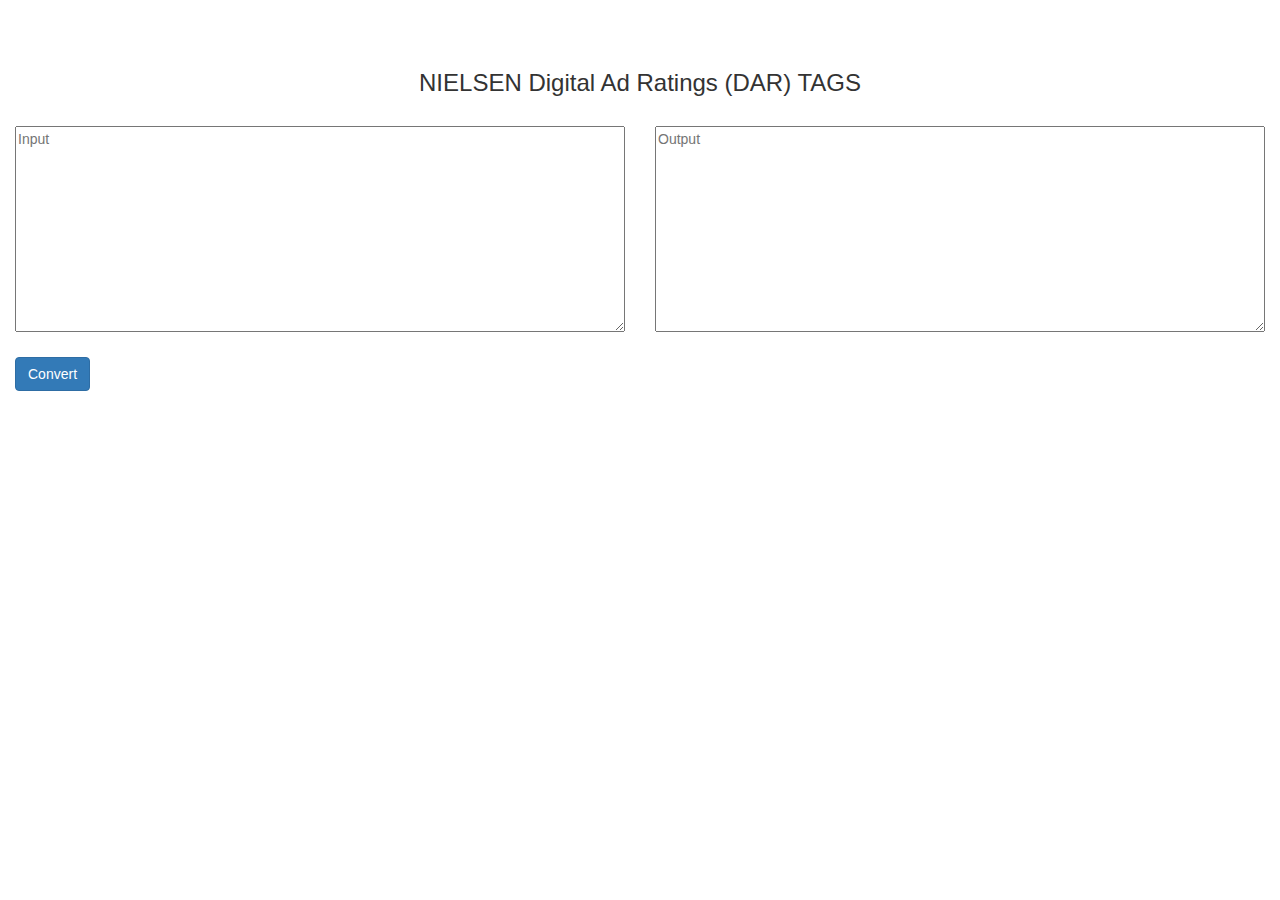
<file: index.html>
<!DOCTYPE html>
<html lang="en">
  <head>
    <meta charset="UTF-8" />
    <meta name="viewport" content="width=device-width, initial-scale=1.0" />
    <meta http-equiv="X-UA-Compatible" content="ie=edge" />
    <link
      rel="stylesheet"
      href="https://maxcdn.bootstrapcdn.com/bootstrap/3.4.1/css/bootstrap.min.css"
    />
    <style>
      * {
        box-sizing: border-box;
      }

      textarea {
        width: 100%;
      }
    </style>
    <title>NIELSEN Digital Ad Ratings (DAR) TAGS</title>
  </head>

  <body>
    <div
      class="container-fluid"
      style="padding-bottom: 50px; padding-top: 50px;"
    >
      <h3 class="text-center" style="margin-bottom: 30px;">
        NIELSEN Digital Ad Ratings (DAR) TAGS
      </h3>
      <div class="row">
        <div class="col-md-6 col-sm-6">
          <textarea
            name=""
            placeholder="Input"
            cols="30"
            rows="10"
            id="input"
          ></textarea>
        </div>
        <div class="col-md-6 col-sm-6">
          <textarea
            name=""
            placeholder="Output"
            cols="30"
            rows="10"
            id="output"
          ></textarea>
        </div>
      </div>
      <br />
      <button id="convert" class="btn btn-primary">Convert</button>
    </div>

    <script
      src="https://cdnjs.cloudflare.com/ajax/libs/jquery/3.4.1/jquery.min.js"
      integrity="sha256-CSXorXvZcTkaix6Yvo6HppcZGetbYMGWSFlBw8HfCJo="
      crossorigin="anonymous"
    ></script>
    <script src="https://maxcdn.bootstrapcdn.com/bootstrap/3.4.1/js/bootstrap.min.js"></script>
    <script>
      $(function () {
        document
          .getElementById("convert")
          .addEventListener("click", function () {
            try {
              var textInput = $("#input").val().trim();
              var arrayInput = textInput.split("\n\n");
              var arrayInput2 = [];
              arrayInput.forEach(function (el) {
                var temp = [];
                var arr = el.split("\n");
                arr.forEach(function (ell) {
                  temp.push(ell.trim());
                });
                var temp1 = temp[0].split("(");
                if (temp1.length > 2) {
                  temp1.shift();
                  var z = temp1.join("(");
                  var y = z.split(")");
                  y.pop();
                  temp1 = y.join(")");
                } else {
                  temp1 = temp1[1].split(")")[0];
                }
                //[1].split(")")[0];
                var temp2 = temp[2]
                  .replace('<img src="', "")
                  .replace('" style="display:none"/>', "");
                arrayInput2.push(temp1 + "\t" + temp2);
              });
              var finalText = arrayInput2.join("\n");
              $("#output").val(finalText);
            } catch {
              alert("Please provide input in right format");
            }
          });
      });
    </script>
  </body>
</html>
</file>
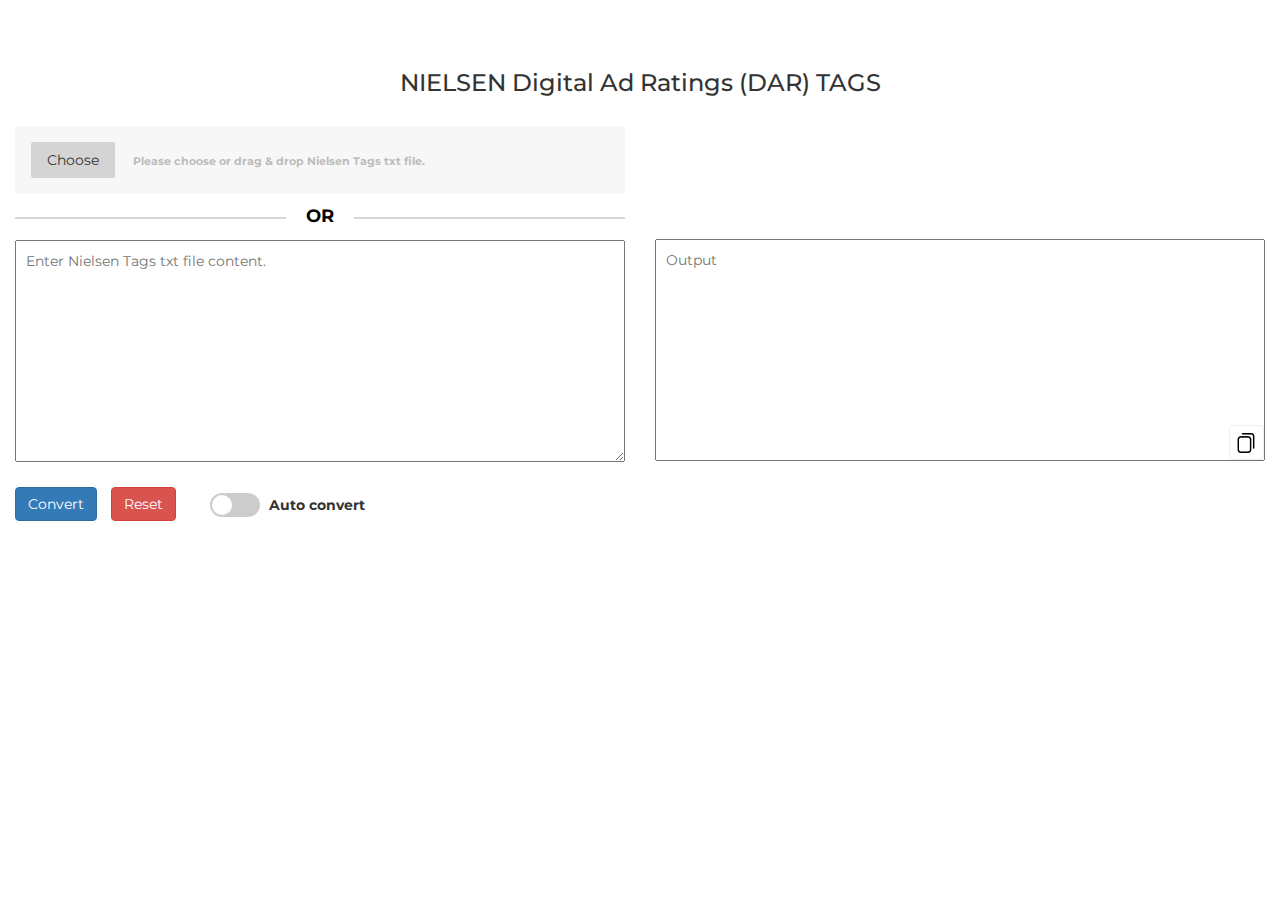
<file: 1.1.0-beta/index.html>
<!DOCTYPE html>
<html lang="en">
  <head>
    <meta charset="UTF-8" />
    <meta name="viewport" content="width=device-width, initial-scale=1.0" />
    <meta http-equiv="X-UA-Compatible" content="ie=edge" />
    <link
      rel="stylesheet"
      href="https://maxcdn.bootstrapcdn.com/bootstrap/3.4.1/css/bootstrap.min.css"
    />
    <link
      href="https://fonts.googleapis.com/css2?family=Montserrat:wght@300;500&display=swap"
      rel="stylesheet"
    />
    <link rel="stylesheet" href="./css/style.css" />
    <title>NIELSEN Digital Ad Ratings (DAR) TAGS</title>
  </head>

  <body>
    <div
      class="container-fluid"
      style="padding-bottom: 50px; padding-top: 50px;"
    >
      <h3 class="text-center" style="margin-bottom: 30px;">
        NIELSEN Digital Ad Ratings (DAR) TAGS
      </h3>
      <div class="row">
        <div class="col-md-6 col-sm-6">
          <div class="file-input">
            <input type="file" />
            <span class="button">Choose</span>
            <span class="label" data-js-label
              >Please choose or drag & drop Nielsen Tags txt file.</span
            >
          </div>
          <div class="or-divider"><span>OR</span></div>
          <textarea
            name=""
            placeholder="Enter Nielsen Tags txt file content."
            cols="30"
            rows="10"
            id="input"
          ></textarea>
        </div>
        <div class="col-md-6 col-sm-6">
          <span class="copy"></span>
          <textarea
            name=""
            style="margin-top: 113px;"
            placeholder="Output"
            cols="30"
            rows="10"
            id="output"
          ></textarea>
        </div>
      </div>
      <br />
      <button id="convert" class="btn btn-primary">Convert</button>
      <button id="reset" class="btn btn-danger" style="margin-left: 10px;">
        Reset
      </button>
      <label class="switch" style="margin-left: 30px;">
        <input type="checkbox" id="auto" />
        <span class="slider round"></span>
      </label>
      <span
        style="
          display: inline-block;
          line-height: 20px;
          position: relative;
          top: 2px;
          font-weight: bold;
          margin-left: 5px;
        "
        >Auto convert</span
      >
    </div>
    <div id="snackbar">Text copied!</div>
    <script
      src="https://cdnjs.cloudflare.com/ajax/libs/jquery/3.4.1/jquery.min.js"
      integrity="sha256-CSXorXvZcTkaix6Yvo6HppcZGetbYMGWSFlBw8HfCJo="
      crossorigin="anonymous"
    ></script>
    <script src="https://maxcdn.bootstrapcdn.com/bootstrap/3.4.1/js/bootstrap.min.js"></script>
    <script src="./scripts/custom.js"></script>
  </body>
</html>
</file>
<file: 1.1.0-beta/css/style.css>
* {
  box-sizing: border-box;
}

body {
  font-family: "Montserrat", sans-serif;
}

textarea {
  width: 100%;
  padding: 10px;
}

.file-input {
  display: inline-block;
  text-align: left;
  background: #f7f7f7;
  padding: 16px;
  width: 100%;
  position: relative;
  border-radius: 3px;
  top: 0px;
  transition: all 0.3s ease;
}

body.in.hover .file-input {
  box-shadow: 0 10px 15px -3px rgba(0, 0, 0, 0.1),
    0 4px 6px -2px rgba(0, 0, 0, 0.05);
  transform: scale(1.05);
  transform-origin: left;
}

.file-input > [type="file"] {
  position: absolute;
  top: 0px;
  left: 0px;
  width: 100%;
  height: 100%;
  opacity: 0;
  z-index: 10;
  cursor: pointer;
}

.file-input > .button {
  display: inline-block;
  cursor: pointer;
  background: #d4d4d4;
  padding: 8px 16px;
  border-radius: 2px;
  margin-right: 8px;
}

.file-input:hover > .button {
  background: dodgerblue;
  color: white;
}

.file-input > .label {
  color: #333;
  white-space: nowrap;
  opacity: 0.3;
}

.file-input.-chosen > .label {
  opacity: 1;
}

.or-divider {
  padding: 10px 0px;
  text-align: center;
  font-size: 18px;
  font-weight: bold;
  color: #000;
  position: relative;
}

.or-divider span {
  background: #fff;
  padding: 0px 20px;
}

.or-divider:after {
  content: "";
  height: 2px;
  width: 100%;
  position: absolute;
  top: 50%;
  background: #d6d6d6;
  left: 0px;
  z-index: -1;
}

.switch {
  position: relative;
  display: inline-block;
  width: 50px;
  height: 24px;
}

.switch input {
  opacity: 0;
  width: 0;
  height: 0;
}

.slider {
  position: absolute;
  cursor: pointer;
  top: 0;
  left: 0;
  right: 0;
  bottom: 0;
  background-color: #ccc;
  -webkit-transition: 0.4s;
  transition: 0.4s;
}

.slider:before {
  position: absolute;
  content: "";
  height: 20px;
  width: 20px;
  left: 2px;
  bottom: 2px;
  background-color: white;
  -webkit-transition: 0.4s;
  transition: 0.4s;
}

input:checked + .slider {
  background-color: #2196f3;
}

input:focus + .slider {
  box-shadow: 0 0 1px #2196f3;
}

input:checked + .slider:before {
  -webkit-transform: translateX(26px);
  -ms-transform: translateX(26px);
  transform: translateX(26px);
}

/* Rounded sliders */
.slider.round {
  border-radius: 34px;
}

.slider.round:before {
  border-radius: 50%;
}

.container-fluid > .row > div:last-child {
  position: relative;
}

.container-fluid > .row > div:last-child span.copy {
  height: 35px;
  width: 35px;
  /* background: #000; */
  position: absolute;
  bottom: 6px;
  right: 16px;
  background-image: url(../images/copy.png);
  background-size: contain;
  background-repeat: no-repeat;
  background-position: center;
  background-color: #fff;
  padding: 14px;
  background-size: 62%;
  border: 1px solid #eee;
  border-radius: 4px;
  display: inline-block;
  cursor: pointer;
}

.container-fluid > .row > div:last-child span.copy:active {
  background-color: #eee;
}

#snackbar {
  visibility: hidden; /* Hidden by default. Visible on click */
  min-width: 250px; /* Set a default minimum width */
  margin-left: -125px; /* Divide value of min-width by 2 */
  background-color: #333; /* Black background color */
  color: #fff; /* White text color */
  text-align: center; /* Centered text */
  border-radius: 2px; /* Rounded borders */
  padding: 16px; /* Padding */
  position: fixed; /* Sit on top of the screen */
  z-index: 1; /* Add a z-index if needed */
  left: 50%; /* Center the snackbar */
  bottom: 30px; /* 30px from the bottom */
}

/* Show the snackbar when clicking on a button (class added with JavaScript) */
#snackbar.show {
  visibility: visible; /* Show the snackbar */
  /* Add animation: Take 0.5 seconds to fade in and out the snackbar.
  However, delay the fade out process for 2.5 seconds */
  -webkit-animation: fadein 0.5s, fadeout 0.5s 2.5s;
  animation: fadein 0.5s, fadeout 0.5s 2.5s;
}

/* Animations to fade the snackbar in and out */
@-webkit-keyframes fadein {
  from {
    bottom: 0;
    opacity: 0;
  }
  to {
    bottom: 30px;
    opacity: 1;
  }
}

@keyframes fadein {
  from {
    bottom: 0;
    opacity: 0;
  }
  to {
    bottom: 30px;
    opacity: 1;
  }
}

@-webkit-keyframes fadeout {
  from {
    bottom: 30px;
    opacity: 1;
  }
  to {
    bottom: 0;
    opacity: 0;
  }
}

@keyframes fadeout {
  from {
    bottom: 30px;
    opacity: 1;
  }
  to {
    bottom: 0;
    opacity: 0;
  }
}
</file>
